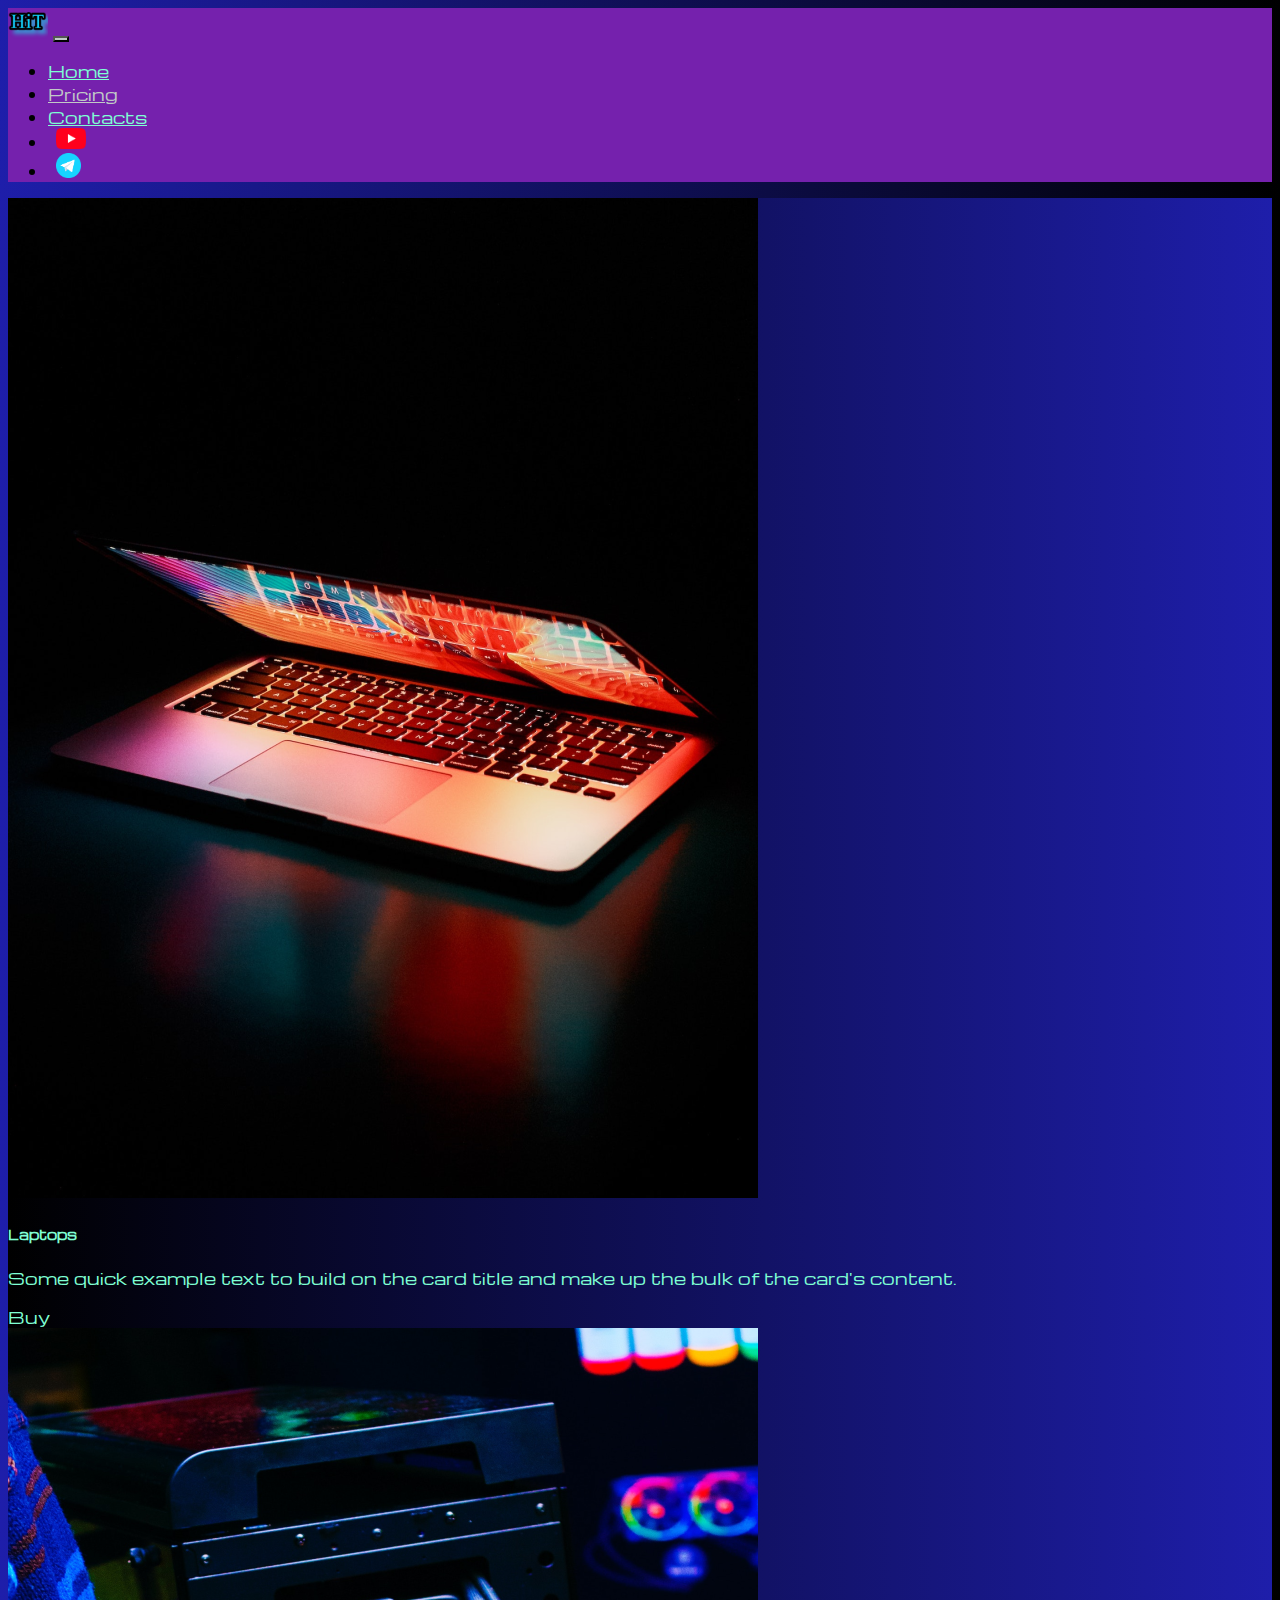
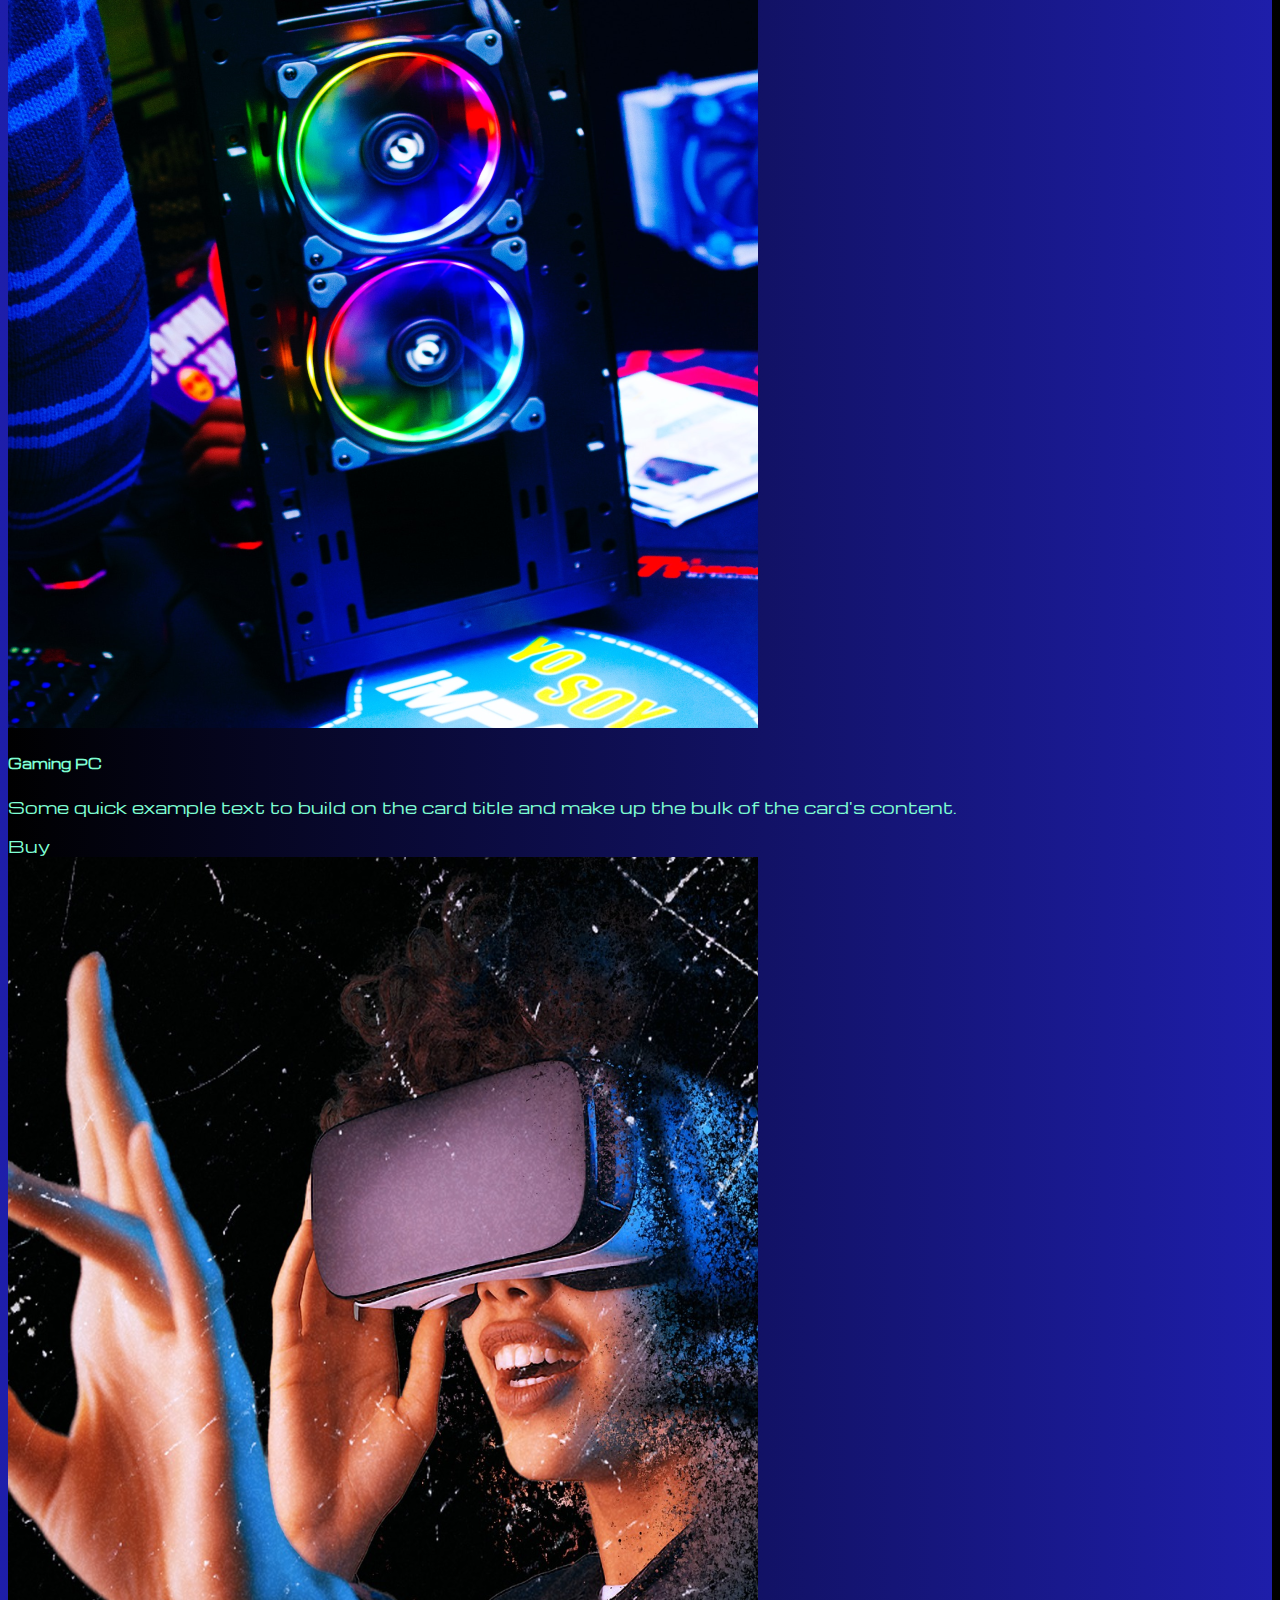
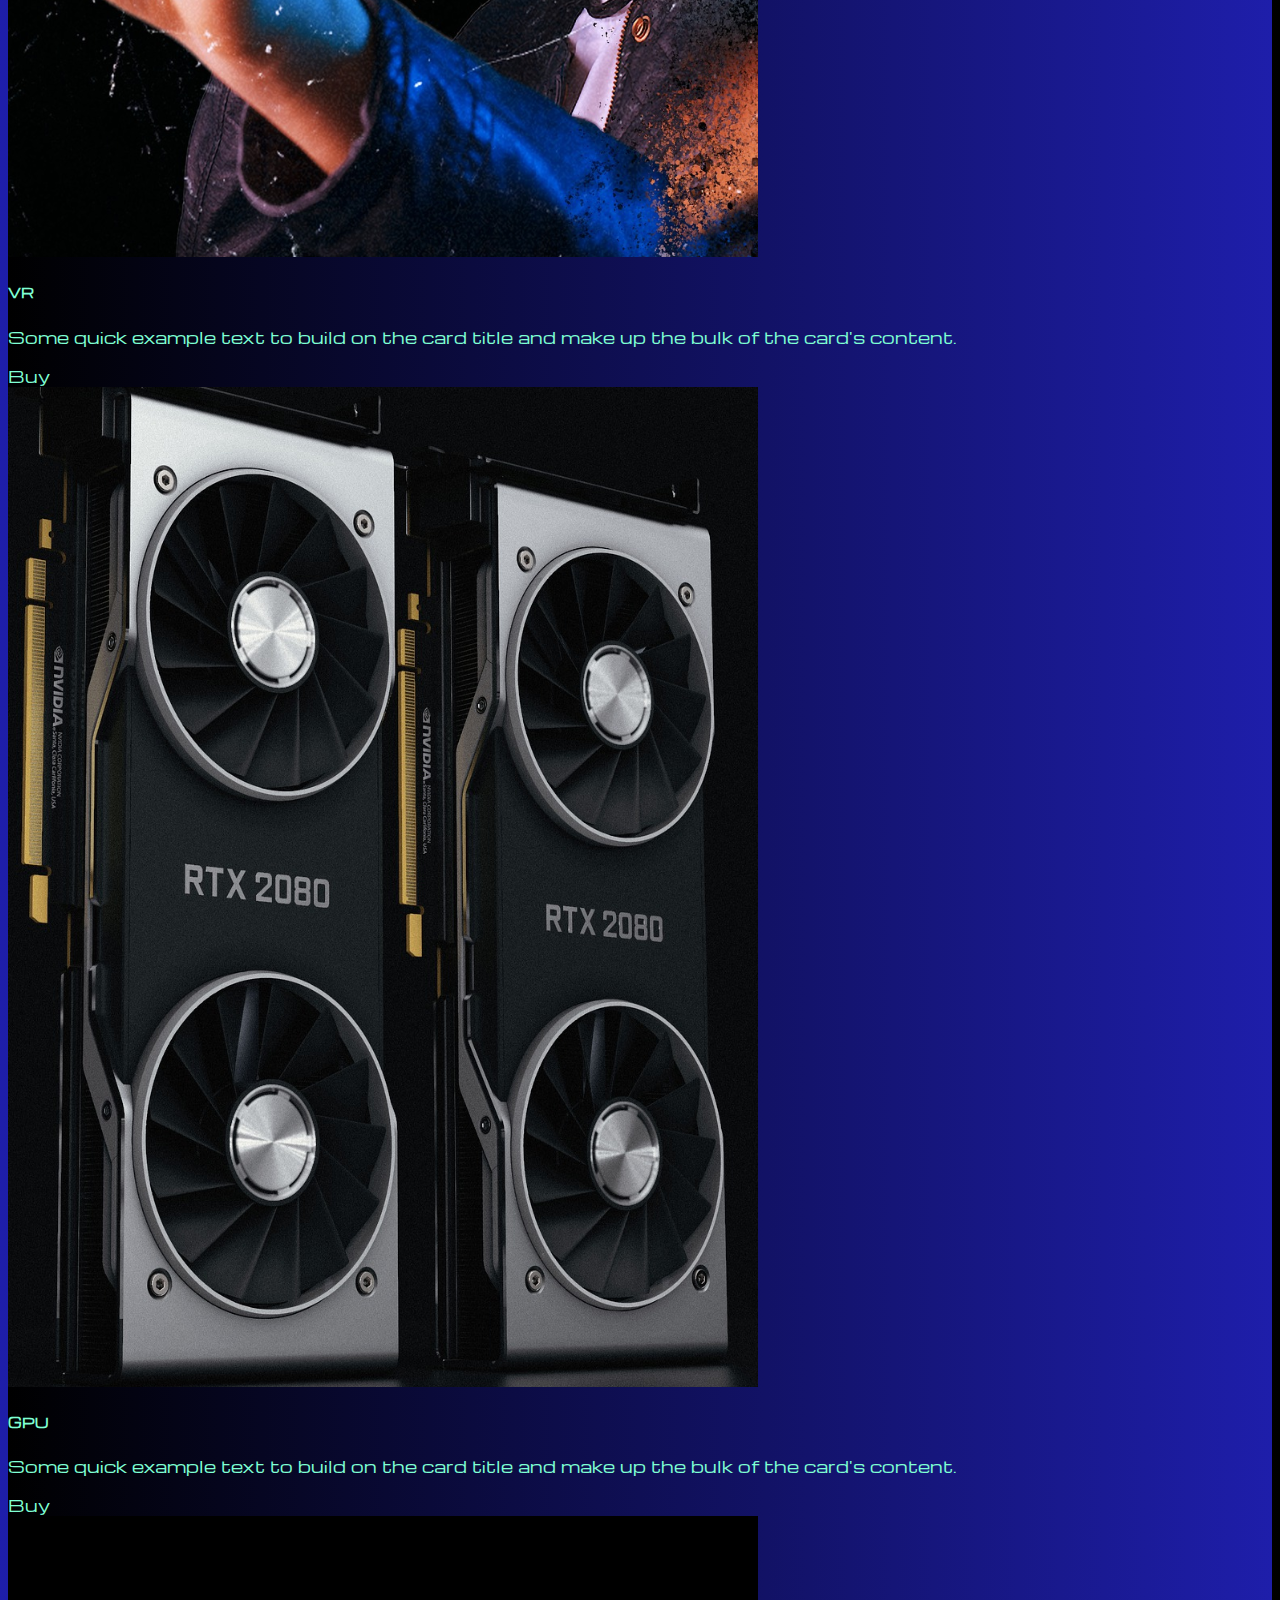
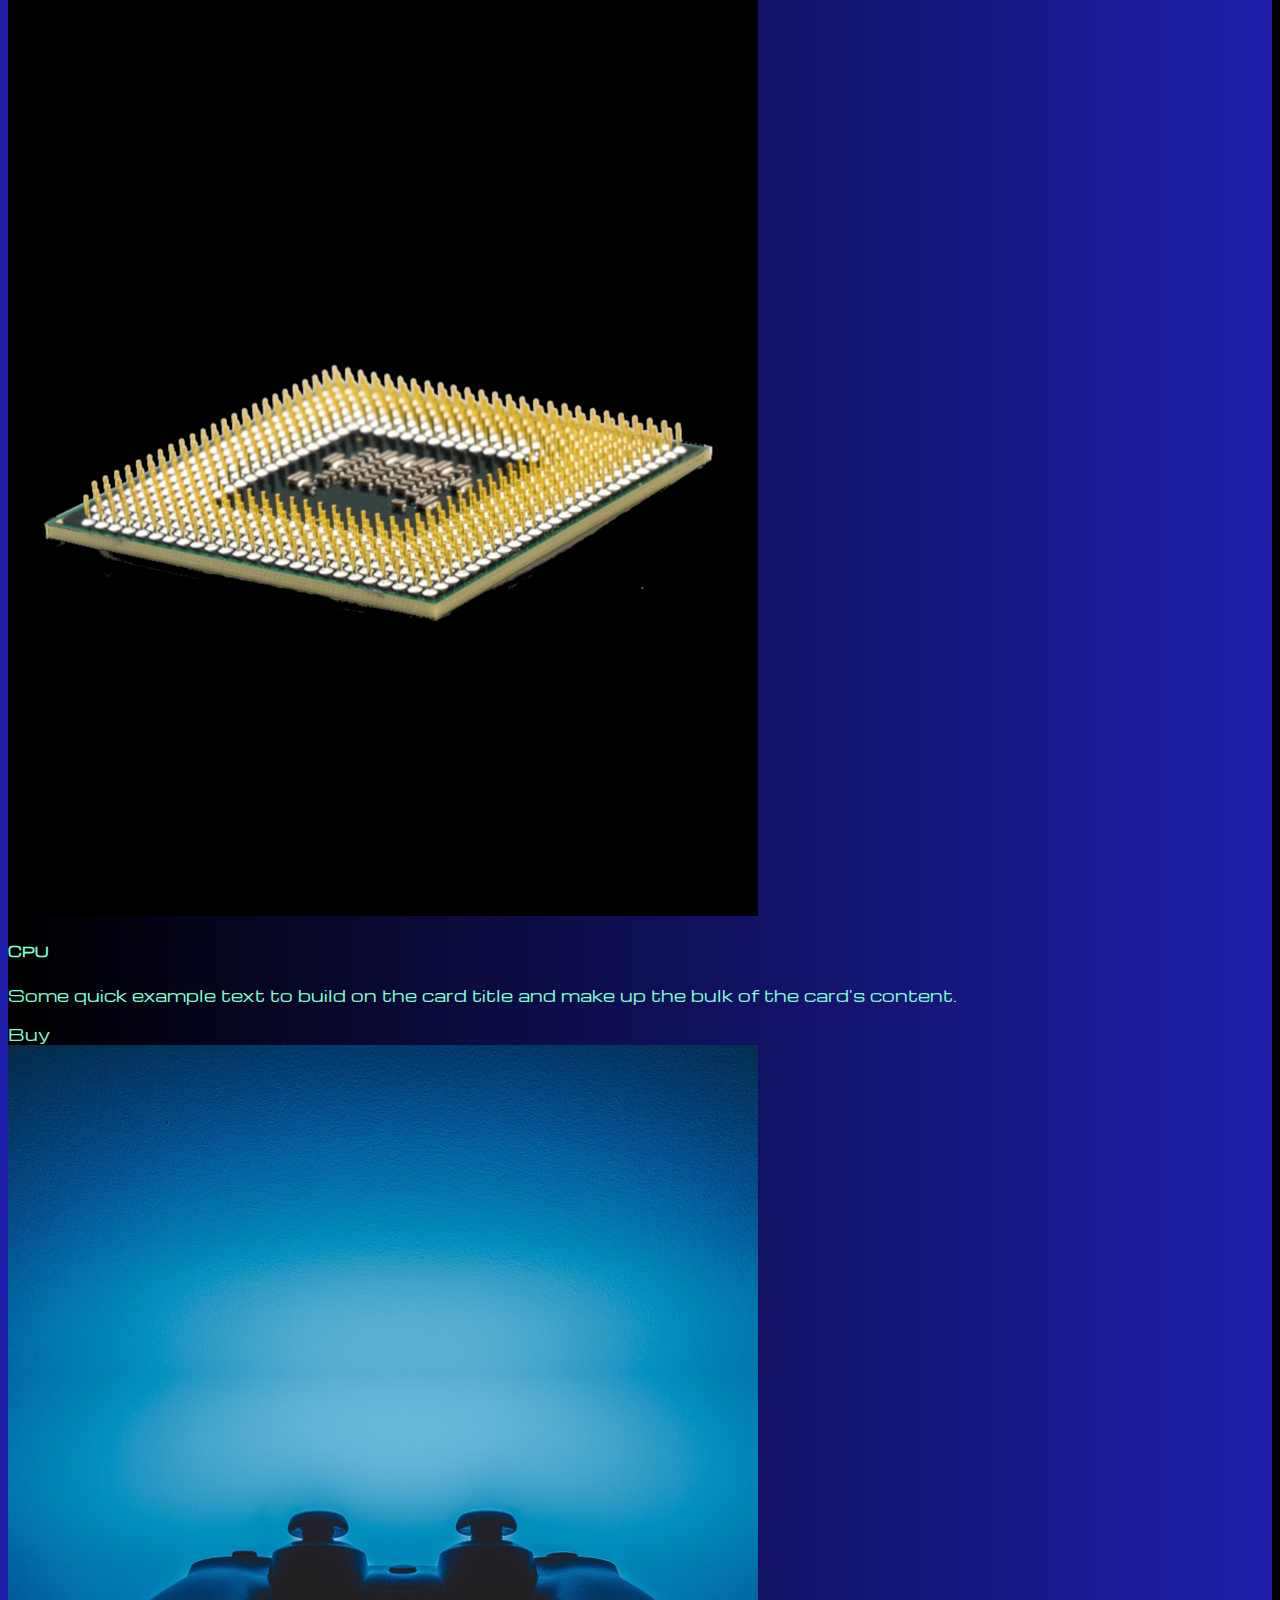
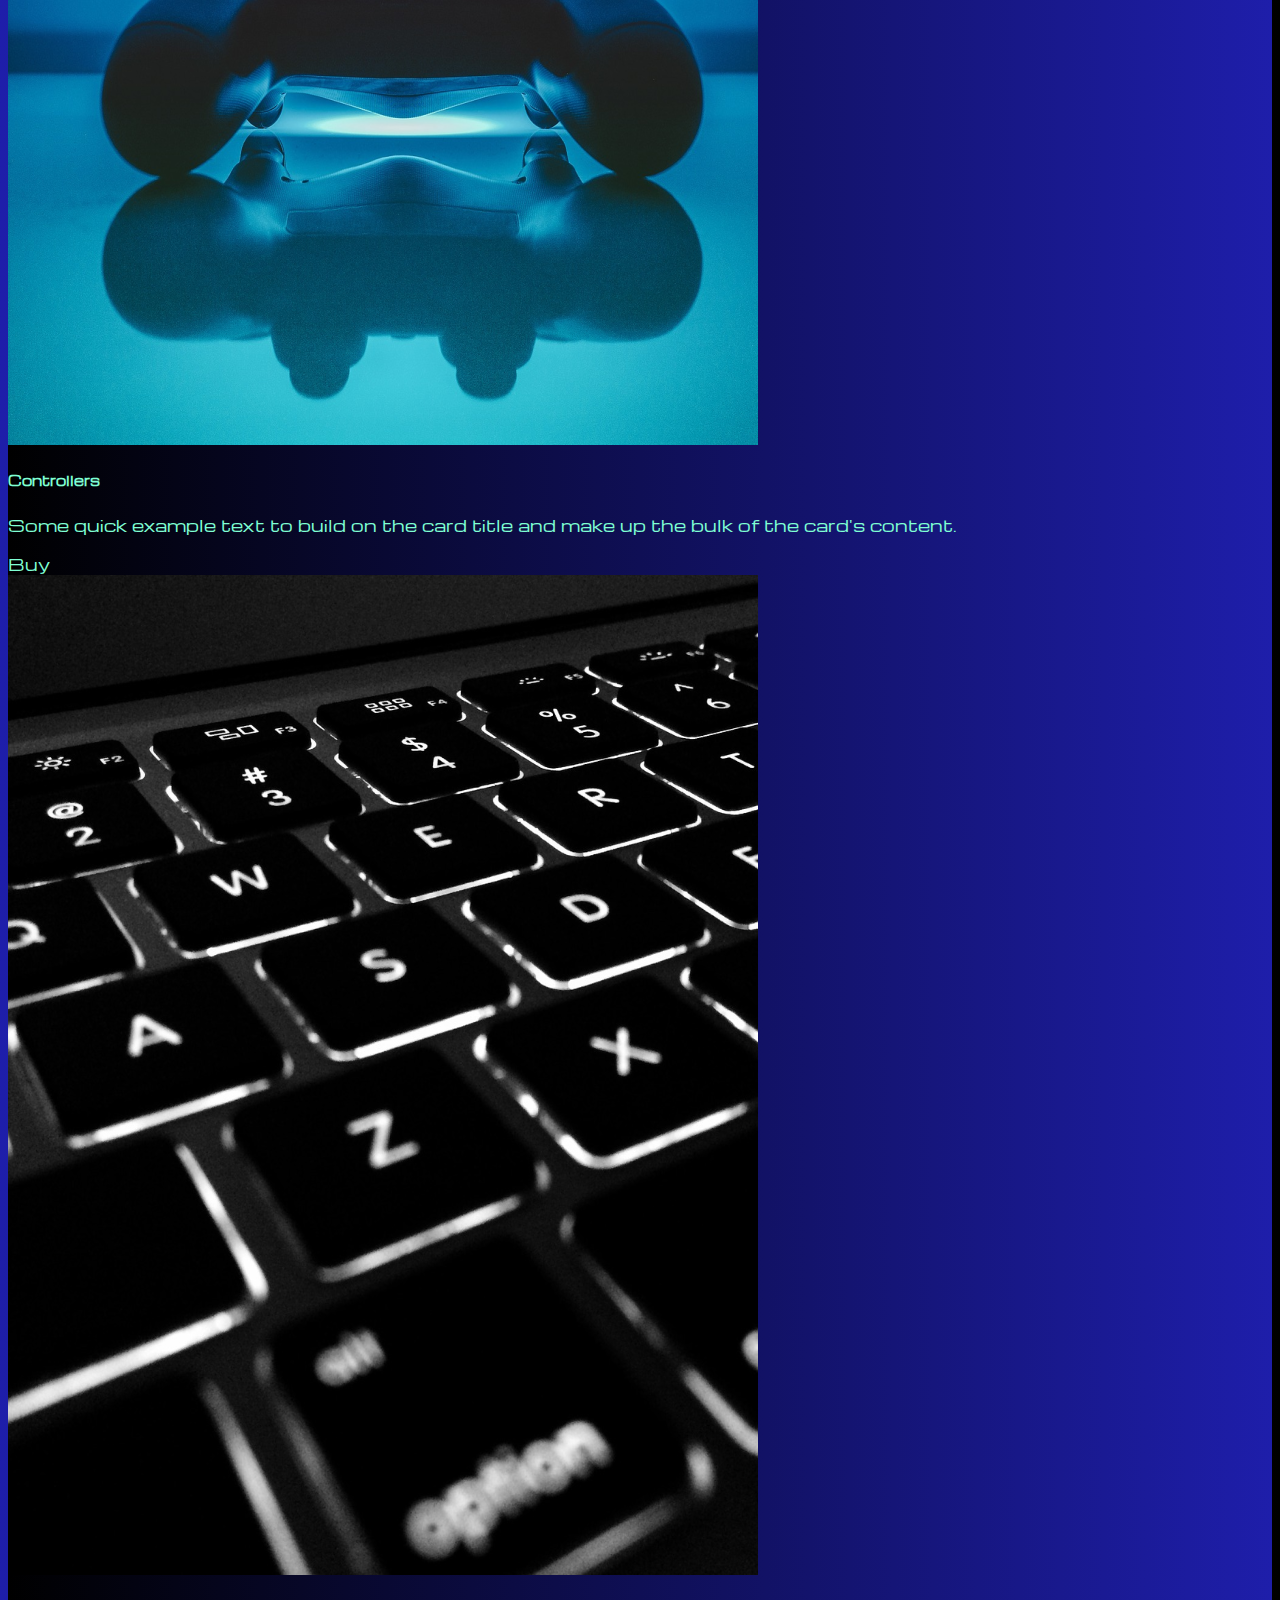
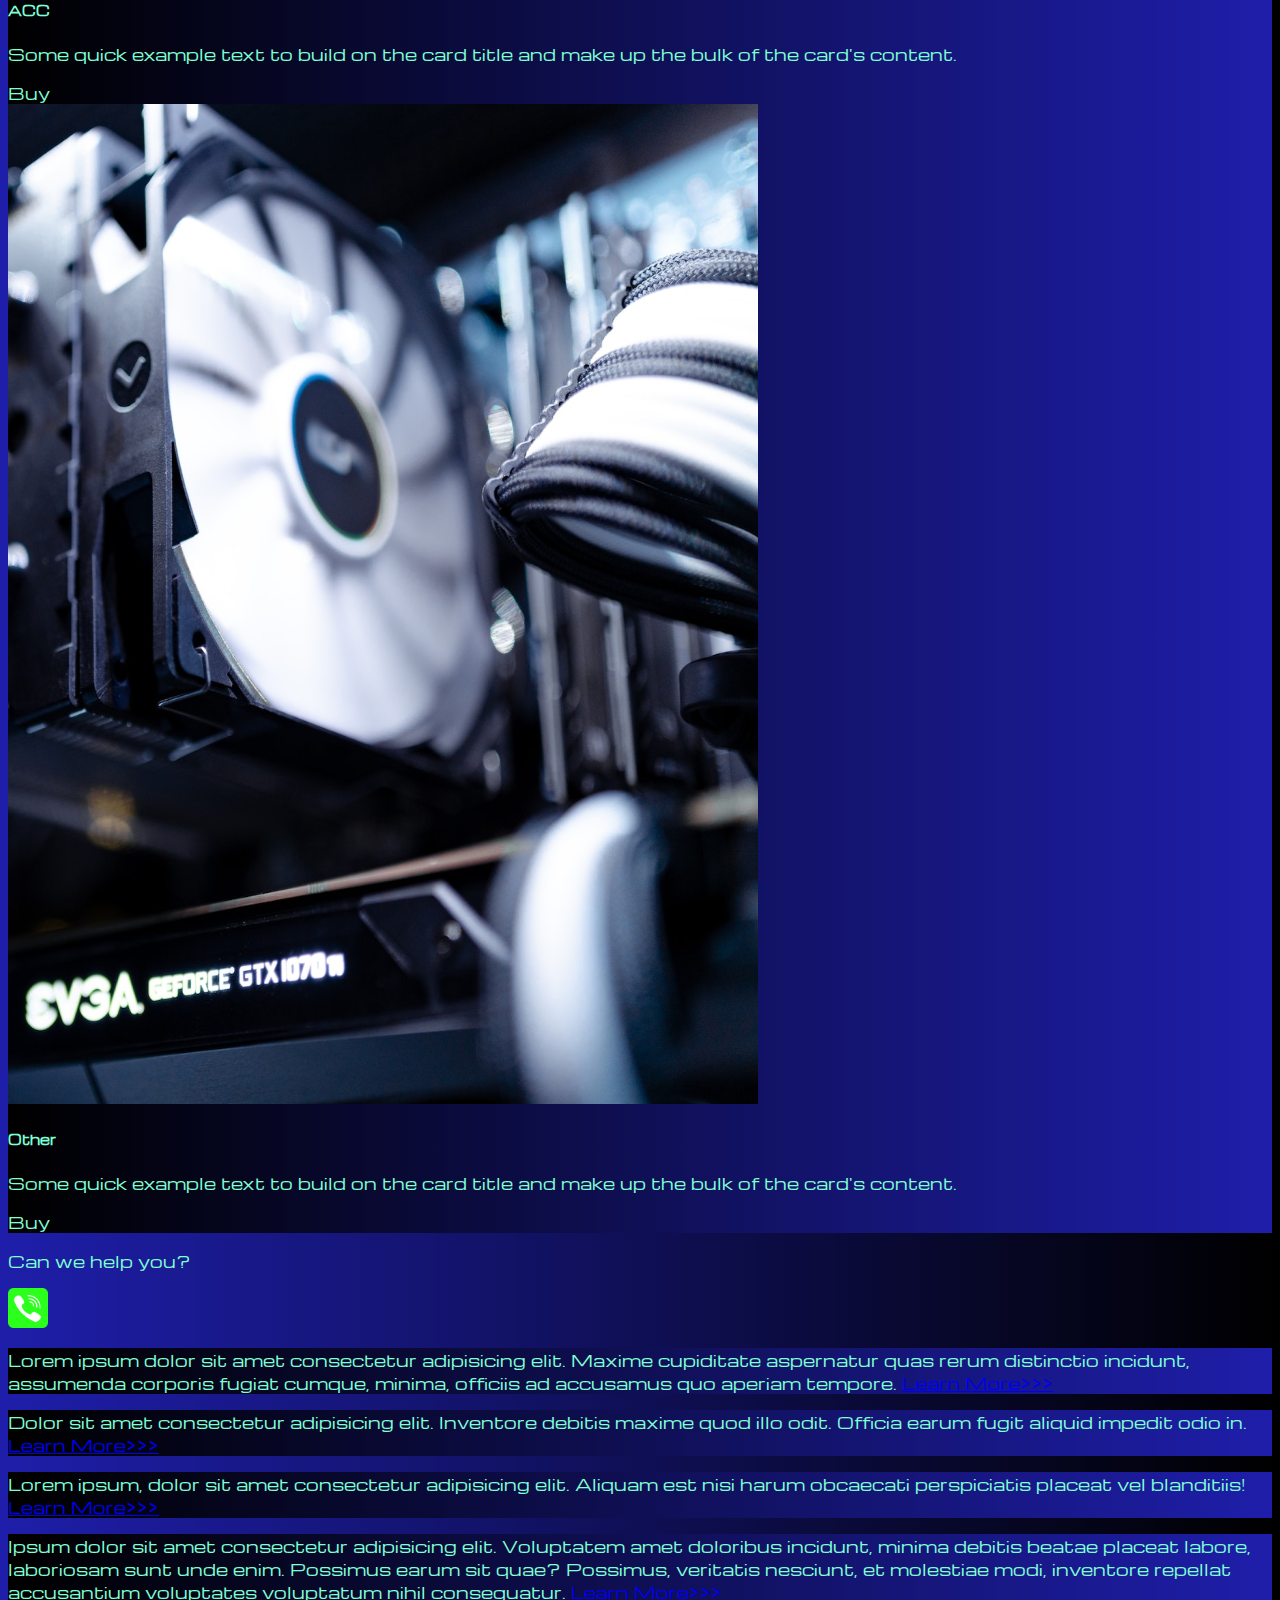
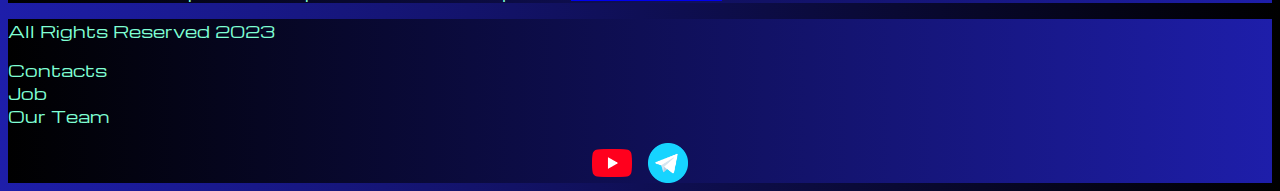
<file: pricing.html>
<!DOCTYPE html>
<html lang="en">

<head>
  <meta charset="UTF-8">
  <meta name="viewport" content="width=device-width, initial-scale=1.0">
  <link href="https://cdn.jsdelivr.net/npm/bootstrap@5.2.3/dist/css/bootstrap.min.css" rel="stylesheet"
    integrity="sha384-rbsA2VBKQhggwzxH7pPCaAqO46MgnOM80zW1RWuH61DGLwZJEdK2Kadq2F9CUG65" crossorigin="anonymous">
  <link rel="stylesheet" href="source/styles/mycss.css">
  
  <link rel="apple-touch-icon" sizes="180x180" href="source/files/favicon_io/apple-touch-icon.png">
  <link rel="icon" type="image/png" sizes="32x32" href="source/files/favicon_io/favicon-32x32.png">
  <link rel="icon" type="image/png" sizes="16x16" href="source/files/favicon_io/favicon-16x16.png">
  <link rel="manifest" href="source/files/favicon_io/site.webmanifest">
  <title>HiT</title>
</head>

<body>
  <header>
    <!-- <nav class="navbar navbar-expand-lg bg-dark"> -->
    <nav class="navbar navbar-expand-lg">
      <div class="container-fluid">
        <a class="navbar-brand" href="/"><img src="source/files/logo.png" alt="..."></a>
        <button class="navbar-toggler" type="button" data-bs-toggle="collapse" data-bs-target="#navbarNav"
          aria-controls="navbarNav" aria-expanded="false" aria-label="Toggle navigation">
          <span class="navbar-toggler-icon"></span>
        </button>
        <div class="collapse navbar-collapse" id="navbarNav">
          <ul class="navbar-nav">
            <li class="nav-item">
              <a class="nav-link" aria-current="page" href="/">Home</a>
            </li>
            <li class="nav-item">
              <a class="nav-link active" href="pricing.html">Pricing</a>
            </li>
            <li class="nav-item">
              <a class="nav-link" href="pricing.html">Contacts</a>
            </li>
            <li class="nav-item">
              <a class="nav-link" href="pricing.html">
                <img style="width: 30px; margin-inline: 0.5em;" src="source/files/yt.png" alt="...">
              </a>
            </li>
            <li class="nav-item">
              <a class="nav-link" href="pricing.html">
                <img style="width: 25px; margin-inline: 0.5em;" src="source/files/tg.png" alt="...">
              </a>
            </li>
          </ul>
        </div>
      </div>
    </nav>
  </header>

  <section>
    <div class="container-fluid mt-4">
      <div class="row">

        <div class="col-lg-1">

        </div>

        <div class="col-lg-8 col-md-12">
          <div class="row">
            <div class="col-lg-4 col-md-6 mt-4">
              <div class="card">
                <a href=""><img src="source/images/laptop.png" class="card-img-top" alt="Laptop"></a>
                <div class="card-body">
                  <h5 class="card-title"><a href="#">Laptops</a></h5>
                  <p class="card-text"><a href="#">
                    Some quick example text to build on the card title and make up the bulk of the
                      card's
                      content.
                  </a></p>
                  <a href="#" class="btn btn-primary">Buy</a>
                </div>
              </div>
            </div>
            <div class="col-lg-4 col-md-6 mt-4">
              <div class="card">
                <a href=""><img src="source/images/gaming pc.png" class="card-img-top" alt="Gaming PC"></a>
                <div class="card-body">
                  <h5 class="card-title"><a href="#">Gaming PC</a></h5>
                  <p class="card-text"><a href="#">
                    Some quick example text to build on the card title and make up the bulk of the
                      card's
                      content.
                  </a></p>
                  <a href="#" class="btn btn-primary">Buy</a>
                </div>
              </div>
            </div>
            <div class="col-lg-4 col-md-6 mt-4">
              <div class="card">
                <a href=""><img src="source/images/vr.png" class="card-img-top" alt="VR"></a>
                <div class="card-body">
                  <h5 class="card-title"><a href="#">VR</a></h5>
                  <p class="card-text"><a href="#">
                    Some quick example text to build on the card title and make up the bulk of the
                      card's
                      content.
                  </a></p>
                  <a href="#" class="btn btn-primary">Buy</a>
                </div>
              </div>
            </div>
            <div class="col-lg-4 col-md-6 mt-4">
              <div class="card">
                <a href=""><img src="source/images/gpu.png" class="card-img-top" alt="GPU"></a>
                <div class="card-body">
                  <h5 class="card-title"><a href="#">GPU</a></h5>
                  <p class="card-text"><a href="#">
                    Some quick example text to build on the card title and make up the bulk of the
                      card's
                      content.
                  </a></p>
                  <a href="#" class="btn btn-primary">Buy</a>
                </div>
              </div>
            </div>
            <div class="col-lg-4 col-md-6 mt-4">
              <div class="card">
                <a href=""><img src="source/images/cpu.png" class="card-img-top" alt="CPU"></a>
                <div class="card-body">
                  <h5 class="card-title"><a href="#">CPU</a></h5>
                  <p class="card-text"><a href="#">
                    Some quick example text to build on the card title and make up the bulk of the
                      card's
                      content.
                  </a></p>
                  <a href="#" class="btn btn-primary">Buy</a>
                </div>
              </div>
            </div>
            <div class="col-lg-4 col-md-6 mt-4">
              <div class="card">
                <a href=""><img src="source/images/controller.png" class="card-img-top" alt="Controllers"></a>
                <div class="card-body">
                  <h5 class="card-title"><a href="#">Controllers</a></h5>
                  <p class="card-text"><a href="#">
                    Some quick example text to build on the card title and make up the bulk of the
                      card's
                      content.
                  </a></p>
                  <a href="#" class="btn btn-primary">Buy</a>
                </div>
              </div>
            </div>
            <div class="col-lg-4 col-md-6 mt-4">
              <div class="card">
                <a href=""><img src="source/images/acc.png" class="card-img-top" alt="ACC"></a>
                <div class="card-body">
                  <h5 class="card-title"><a href="#">ACC</a></h5>
                  <p class="card-text"><a href="#">
                    Some quick example text to build on the card title and make up the bulk of the
                      card's
                      content.
                  </a></p>
                  <a href="#" class="btn btn-primary">Buy</a>
                </div>
              </div>
            </div>
            <div class="col-lg-4 col-md-6 mt-4">
              <div class="card">
                <a href=""><img src="source/images/other.png" class="card-img-top" alt="Other"></a>
                <div class="card-body">
                  <h5 class="card-title"><a href="#">Other</a></h5>
                  <p class="card-text"><a href="#">
                    Some quick example text to build on the card title and make up the bulk of the
                      card's
                      content.
                  </a></p>
                  <a href="#" class="btn btn-primary">Buy</a>
                </div>
              </div>
            </div>
          </div>

          <div class="col-lg-12 col-md-12 text-center mt-4">
            <p>Can we help you?</p>
          </div>
          <div class="col-lg-12 col-md-12 text-center">
            <img class="call-anim" style="width: 40px;" src="source/files/phone.png" alt="...">
          </div>
        </div>

        <div class="col-lg-3 col-md-12">
          <div class="row px-2">
            <div class="col-lg-12 sidebar my-4">
              <p>Lorem ipsum dolor sit amet consectetur adipisicing elit. Maxime cupiditate aspernatur quas rerum
                distinctio incidunt, assumenda corporis fugiat cumque, minima, officiis ad accusamus quo aperiam
                tempore. <a href="#">Learn More>>></a></p>
            </div>
            <div class="col-lg-12 sidebar my-4">
              <p>Dolor sit amet consectetur adipisicing elit. Inventore debitis maxime quod illo odit.
                Officia earum fugit aliquid impedit odio in. <a href="#">Learn More>>></a></p>
            </div>
            <div class="col-lg-12 sidebar my-4">
              <p>Lorem ipsum, dolor sit amet consectetur adipisicing elit. Aliquam est nisi harum obcaecati perspiciatis
                placeat vel blanditiis! <a href="#">Learn More>>></a></p>
            </div>
            <div class="col-lg-12 sidebar my-4">
              <p>Ipsum dolor sit amet consectetur adipisicing elit. Voluptatem amet doloribus incidunt, minima
                debitis beatae placeat labore, laboriosam sunt unde enim. Possimus earum sit quae? Possimus, veritatis
                nesciunt, et molestiae modi, inventore repellat accusantium voluptates voluptatum nihil consequatur. <a
                  href="#">Learn More>>></a></p>
            </div>
          </div>
        </div>

      </div>

  </section>

  <footer class="mt-4">
    <div class="container-fluid">
      <div class="row">
        <div class="col-lg-4 col-md-12 footer-text text-center">
          <p>All Rights Reserved 2023</p>
        </div>
        <div class="col-lg-4 col-md-12 footer-text text-center">
          <p>Contacts<br>Job<br>Our Team</p>
        </div>
        <div class="col-lg-4 col-md-12 media-links">
          <img style="width: 40px; margin-inline: 0.5em;" src="source/files/yt.png" alt="...">
          <img style="width: 40px; margin-inline: 0.5em;" src="source/files/tg.png" alt="...">
        </div>
      </div>
    </div>
  </footer>





  <script src="https://cdn.jsdelivr.net/npm/bootstrap@5.2.3/dist/js/bootstrap.bundle.min.js"
    integrity="sha384-kenU1KFdBIe4zVF0s0G1M5b4hcpxyD9F7jL+jjXkk+Q2h455rYXK/7HAuoJl+0I4"
    crossorigin="anonymous"></script>
</body>

</html>
</file>
<file: source/styles/mycss.css>
@import url('https://fonts.googleapis.com/css?family=Michroma&display=swap');

body {
    font-family: Michroma, serif;
    background: linear-gradient(90deg, #1e1eaa 0%, #000000 100%);
}

p {
    color: aquamarine;
}

.navbar {
    background-color: rgb(117, 33, 173);
}

.nav-link {
    color: aquamarine;
}

.nav-link:hover {
    color: rgb(78, 156, 130);
}

.navbar-nav .nav-link.active {
    color: rgb(193, 201, 199);
}

.navbar-brand img {
    width: 40px;
}

.navbar-toggler {
    background-color: rgb(193, 201, 199);
}

.sidebar {
    color: aquamarine;
    background: linear-gradient(270deg, #1e1eaa 0%, #000000 100%);
}

.card {
    background: linear-gradient(270deg, #1e1eaa 0%, #000000 100%);
    color: aquamarine;
}

.card a {
    text-decoration: none;
    color: aquamarine;
}

.card a:hover {
    color: rgb(91, 166, 141);
}

.slide-text,
.footer-text {
    color: aquamarine;
    margin: auto auto;
}

footer,
.btn-outline-primary {
    background: linear-gradient(270deg, #1e1eaa 0%, #000000 100%);
}

.media-links {
    display: flex;
    justify-content: center;
    align-items: center;
}

.call-anim {
    animation: myAnim 2s ease 0s infinite normal forwards;
}

@keyframes myAnim {
	0%,
	100% {
		transform: translateX(0%);
		transform-origin: 50% 50%;
	}

	15% {
		transform: translateX(-30px) rotate(-6deg);
	}

	30% {
		transform: translateX(15px) rotate(6deg);
	}

	45% {
		transform: translateX(-15px) rotate(-3.6deg);
	}

	60% {
		transform: translateX(9px) rotate(2.4deg);
	}

	75% {
		transform: translateX(-6px) rotate(-1.2deg);
	}
}

@media (max-width: 755px) {
    .carousel-indicators {
        display: none;
    }
}
</file>
